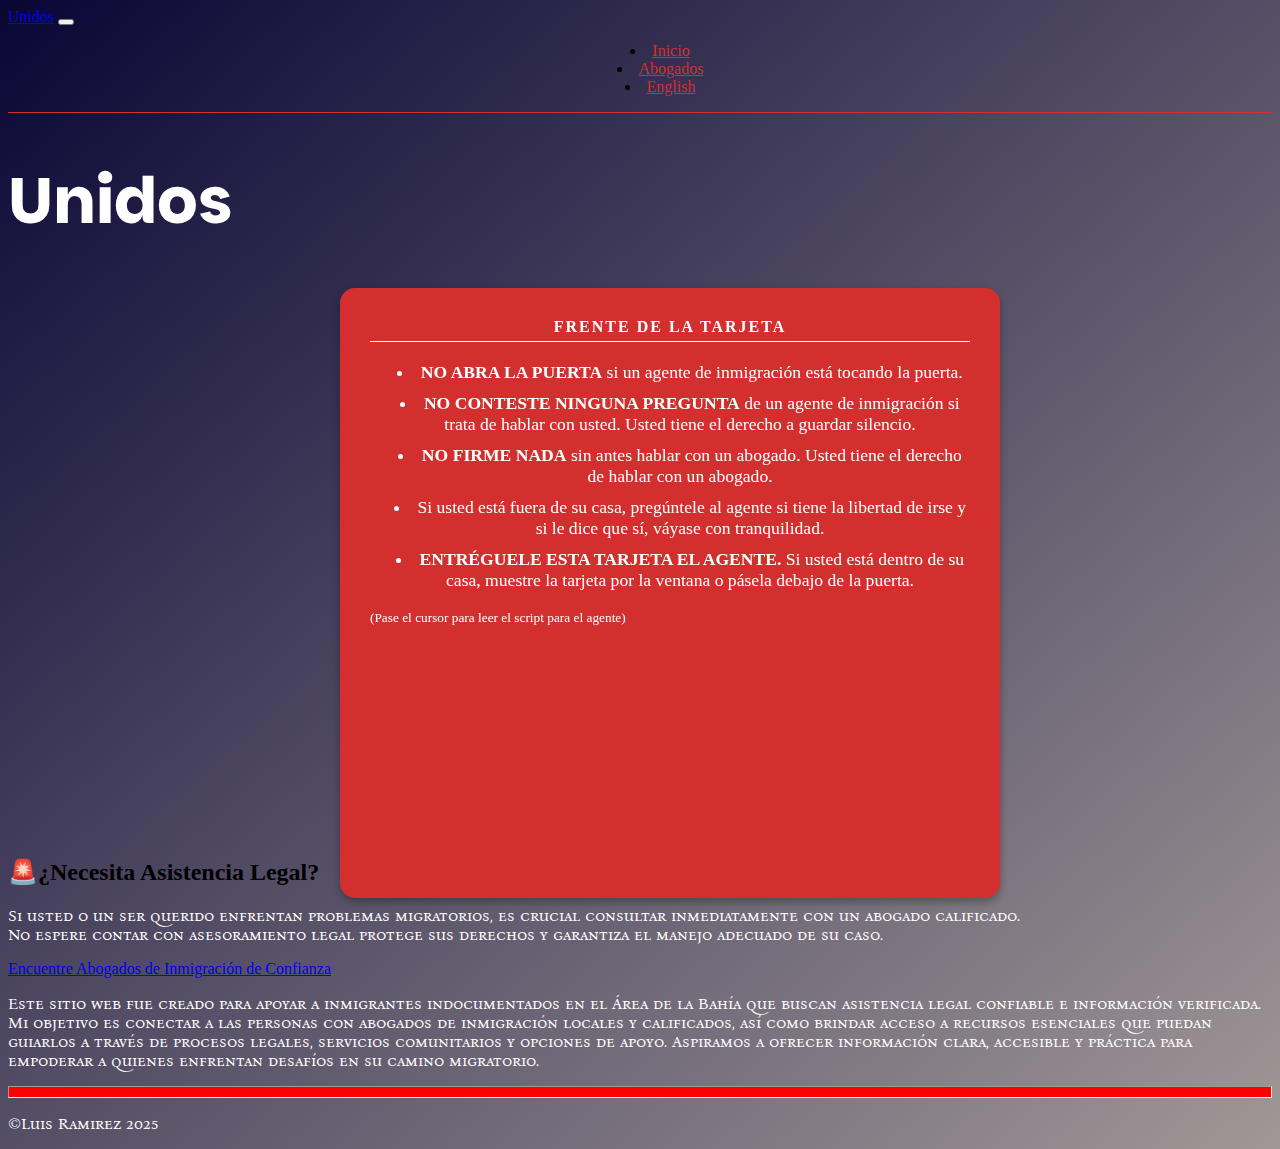
<file: indexSpanish.html>
<!doctype html>
<html lang="en">
  <head>
    <meta charset="UTF-8">
    <meta name="viewport" content="width=device-width, initial-scale=1.0">
    <title>Unidos</title>
    <link
      rel="stylesheet"
      href="https://cdnjs.cloudflare.com/ajax/libs/font-awesome/6.5.1/css/all.min.css"
      integrity="sha512-DTOQO9RWCH3ppGqcWaEA1BIZOC6xxalwEsw9c2QQeAIftl+Vegovlnee1c9QX4TctnWMn13TZye+giMm8e2LwA=="
      crossorigin="anonymous"
      referrerpolicy="no-referrer"
    >
    <link
      href="https://cdn.jsdelivr.net/npm/bootstrap@5.3.8/dist/css/bootstrap.min.css"
      rel="stylesheet"
      integrity="sha384-sRIl4kxILFvY47J16cr9ZwB07vP4J8+LH7qKQnuqkuIAvNWLzeN8tE5YBujZqJLB"
      crossorigin="anonymous"
    >

    <link rel="preconnect" href="https://fonts.googleapis.com">
    <link rel="preconnect" href="https://fonts.gstatic.com" crossorigin>
    <link
      href="https://fonts.googleapis.com/css2?family=Bona+Nova+SC:ital,wght@0,400;0,700;1,400&family=Parkinsans:wght@300..800&display=swap"
      rel="stylesheet"
    >

    <link rel="preconnect" href="https://fonts.googleapis.com">
    <link rel="preconnect" href="https://fonts.gstatic.com" crossorigin>
    <link
      href="https://fonts.googleapis.com/css2?family=Bona+Nova+SC:ital,wght@0,400;0,700;1,400&family=EB+Garamond:ital,wght@0,400..800;1,400..800&family=Parkinsans:wght@300..800&display=swap"
      rel="stylesheet"
    >

    <link rel="stylesheet" href="style.css">
  </head>

  <body>
    <header>
      <nav class="navbar navbar-expand-sm navbar-dark fixed-top">
        <a class="navbar-brand" href="#">Unidos</a>
        <button
          class="navbar-toggler"
          type="button"
          data-bs-toggle="collapse"
          data-bs-target="#navbarNav"
          aria-controls="navbarNav"
          aria-expanded="false"
          aria-label="Toggle navigation"
        >
          <span class="navbar-toggler-icon"></span>
        </button>
        <div class="collapse navbar-collapse" id="navbarNav">
          <ul class="navbar-nav me-auto">
            <li class="nav-item active">
              <a
                class="nav-link btn btn-sm btn-outline-secondary"
                href="indexSpanish.html"
                >Inicio</a
              >
            </li>
            <li class="nav-item">
              <a
                class="nav-link btn btn-sm btn-outline-secondary"
                href="lawyersSpanish.html"
                >Abogados</a
              >
            </li>
            <!-- <li class="nav-item">
              <a
                class="nav-link btn btn-sm btn-outline-secondary"
                href="resourcesSpanish.html"
                >Recursos</a
              >
            </li> -->

            <li class="nav-item">
              <a
                class="nav-link btn btn-sm btn-outline-secondary"
                href="index.html"
              >
                English
              </a>
            </li>
          </ul>
        </div>
      </nav>
    </header>
    <main class="container">
      <h1 class="text-center mb-2">Unidos</h1>

      <div class="flip-card">
        <div class="flip-card-inner">
          <div class="flip-card-front">
            <div class="card-header-text">Frente de la Tarjeta</div>
            <ul>
              <li>
                <strong>NO ABRA LA PUERTA</strong> si un agente de inmigración
                está tocando la puerta.
              </li>
              <li>
                <strong>NO CONTESTE NINGUNA PREGUNTA</strong> de un agente de
                inmigración si trata de hablar con usted. Usted tiene el derecho
                a guardar silencio.
              </li>
              <li>
                <strong>NO FIRME NADA</strong> sin antes hablar con un abogado.
                Usted tiene el derecho de hablar con un abogado.
              </li>
              <li>
                Si usted está fuera de su casa, pregúntele al agente si tiene la
                libertad de irse y si le dice que sí, váyase con tranquilidad.
              </li>
              <li>
                <strong>ENTRÉGUELE ESTA TARJETA EL AGENTE.</strong> Si usted
                está dentro de su casa, muestre la tarjeta por la ventana o
                pásela debajo de la puerta.
              </li>
            </ul>
            <div class="text-center mt-4">
              <small>(Pase el cursor para leer el script para el agente)</small>
            </div>
          </div>

          <div class="flip-card-back">
            <div class="card-header-text">Al Agente</div>
            <ul>
              <li>
                No deseo hablar con usted, responder sus preguntas ni firmar o
                entregarle ningún documento, conforme a mis derechos de la
                Quinta Enmienda de la Constitución de los Estados Unidos.
              </li>
              <li>
                No le doy permiso para entrar a mi hogar, conforme a mis
                derechos de la Cuarta Enmienda de la Constitución de los Estados
                Unidos, a menos que tenga una orden de registro firmada por un
                juez o magistrado, con mi nombre, y que la deslice por debajo de
                la puerta.
              </li>
              <li>
                No le doy permiso para registrar ninguna de mis pertenencias,
                conforme a mis derechos de la Cuarta Enmienda.
              </li>
              <li>Elijo ejercer mis derechos constitucionales.</li>
            </ul>
          </div>
        </div>
      </div>

      <div class="row mt-5 mb-5 lawyer-guidance text-center">
        <div class="col-12">
          <h2>
            🚨¿Necesita Asistencia
            Legal?
          </h2>
          <p class="lead">
            Si usted o un ser querido enfrentan problemas migratorios, es
            crucial consultar inmediatamente con un abogado calificado.
            <br>
            No espere contar con asesoramiento legal protege sus derechos y
            garantiza el manejo adecuado de su caso.
          </p>
          <a href="lawyersSpanish.html" class="btn btn-lg btn-danger shadow-sm">
            <i class="fa-solid fa-scale-balanced"></i> Encuentre Abogados de
            Inmigración de Confianza
          </a>
        </div>
      </div>

      <div class="row mt-5">
        <div class="col">
          <p class="description text-center">
            Este sitio web fue creado para apoyar a inmigrantes indocumentados
            en el Área de la Bahía que buscan asistencia legal confiable e
            información verificada. Mi objetivo es conectar a las personas con
            abogados de inmigración locales y calificados, así como brindar
            acceso a recursos esenciales que puedan guiarlos a través de
            procesos legales, servicios comunitarios y opciones de apoyo.
            Aspiramos a ofrecer información clara, accesible y práctica para
            empoderar a quienes enfrentan desafíos en su camino migratorio.
          </p>
        </div>
      </div>
    </main>
    <hr>
    <footer class="text-center">
      <p>©Luis Ramirez 2025</p>
    </footer>
    <script
      src="https://cdn.jsdelivr.net/npm/bootstrap@5.3.3/dist/js/bootstrap.bundle.min.js"
      integrity="sha384-YvpcrYf0tY3lHB60NNkmXc5s9fDVZLESaAA55NDzOxhy9GkcIdslK1eN7N6jIeHz"
      crossorigin="anonymous"
    ></script>
    <script src="script.js"></script>
  </body>
</html>
</file>
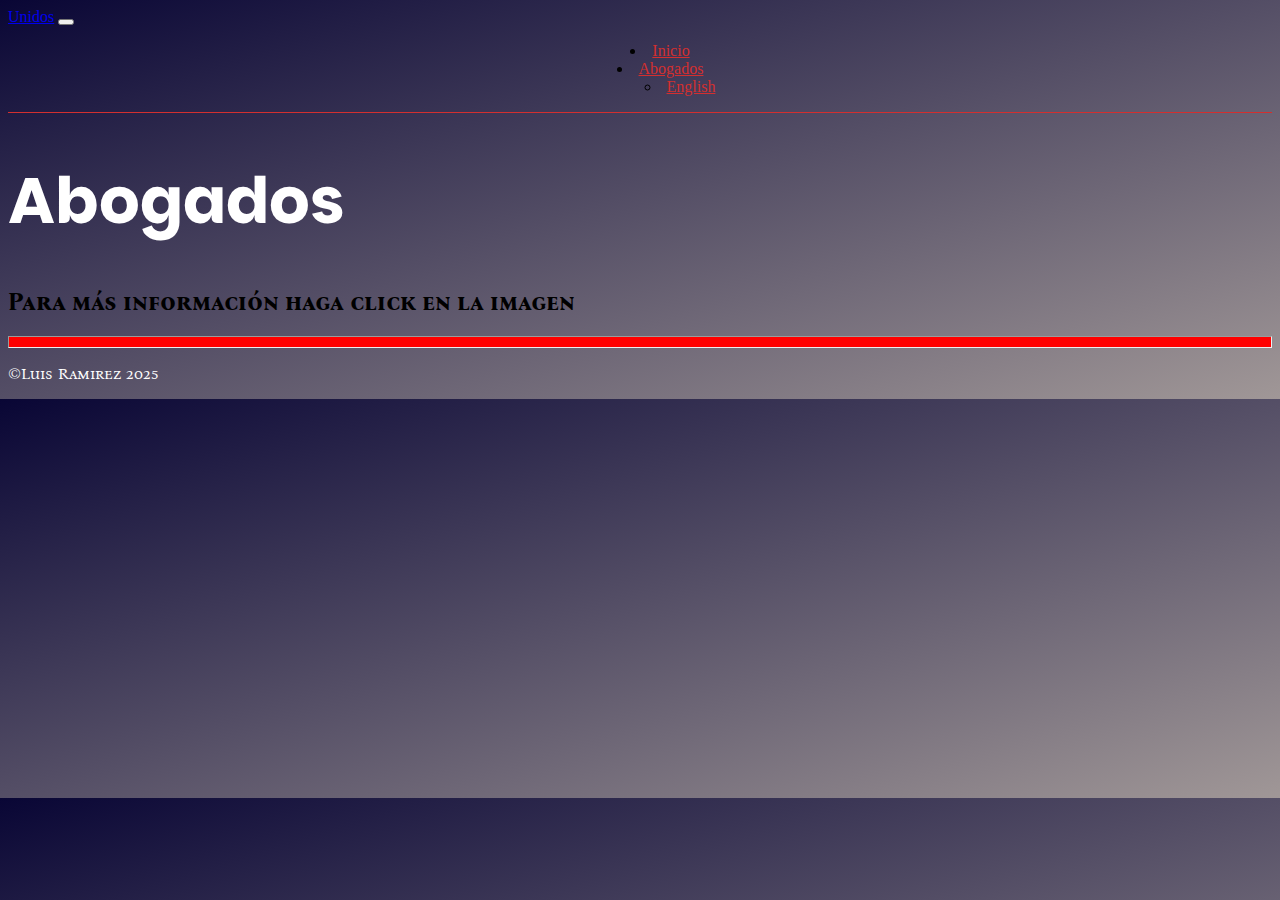
<file: lawyersSpanish.html>
<!DOCTYPE html>
<html lang="en">
<head>
    <meta charset="UTF-8">
    <meta name="viewport" content="width=device-width, initial-scale=1.0">
    <title>Unidos</title>
    <link
      rel="stylesheet"
      href="https://cdnjs.cloudflare.com/ajax/libs/font-awesome/6.5.1/css/all.min.css"
      integrity="sha512-DTOQO9RWCH3ppGqcWaEA1BIZOC6xxalwEsw9c2QQeAIftl+Vegovlnee1c9QX4TctnWMn13TZye+giMm8e2LwA=="
      crossorigin="anonymous"
      referrerpolicy="no-referrer"
    />
    <link
      href="https://cdn.jsdelivr.net/npm/bootstrap@5.3.8/dist/css/bootstrap.min.css"
      rel="stylesheet"
      integrity="sha384-sRIl4kxILFvY47J16cr9ZwB07vP4J8+LH7qKQnuqkuIAvNWLzeN8tE5YBujZqJLB"
      crossorigin="anonymous"
    />
    <link rel="preconnect" href="https://fonts.googleapis.com">
    <link rel="preconnect" href="https://fonts.gstatic.com" crossorigin>
    <link href="https://fonts.googleapis.com/css2?family=Bona+Nova+SC:ital,wght@0,400;0,700;1,400&family=Parkinsans:wght@300..800&display=swap" rel="stylesheet">

    <link rel="preconnect" href="https://fonts.googleapis.com">
    <link rel="preconnect" href="https://fonts.gstatic.com" crossorigin>
    <link href="https://fonts.googleapis.com/css2?family=Bona+Nova+SC:ital,wght@0,400;0,700;1,400&family=EB+Garamond:ital,wght@0,400..800;1,400..800&family=Parkinsans:wght@300..800&display=swap" rel="stylesheet">

    <link rel="stylesheet" href="style.css" />
  </head>
</head>
<body class="lawyers">
     <header>
      <nav class="navbar navbar-expand-sm navbar-light">
        <a class="navbar-brand" href="indexSpanish.html">Unidos</a>
        <button
          class="navbar-toggler"
          type="button"
          data-bs-toggle="collapse"
          data-bs-target="#navbarNav"
          aria-controls="navbarNav"
          aria-expanded="false"
          aria-label="Toggle navigation"
        >
          <span class="navbar-toggler-icon"></span>
        </button>
        <div class="collapse navbar-collapse" id="navbarNav">
          <ul class="navbar-nav">
            <li class="nav-item active">
              <a class="nav-link btn btn-sm btn-outline-secondary" href="indexSpanish.html">Inicio</a>
            </li>
            <li class="nav-item">
              <a class="nav-link btn btn-sm btn-outline-secondary" href="lawyersSpanish.html">Abogados</a>
            </li>
            <!-- <li class="nav-item">
              <a class="nav-link btn btn-sm btn-outline-secondary" href="resourcesSpanish.html">Recursos</a>
            </li> -->
            <ul class="navbar-nav">
      <li class="nav-item">
        <a class="nav-link btn btn-sm btn-outline-secondary" href="lawyers.html">
          English
        </a>
      </li>
    </ul>
        </div>
      </nav>
    </header>
    <main>
        <div class="row">
    <h1 class="text-center">Abogados</h1>
    <h2 class="text-center text-secondary hint">Para más información haga click en la imagen</h2>
    </div>
    <main class="container-fluid tables d-flex justify-content-center align-items-center">
      <div class="row g-3" id="contacts"></div>
    </main>
    </main>
      <hr>
      <footer class="text-center">
      <p>©Luis Ramirez 2025</p>
    </footer>
     <script
      src="https://cdn.jsdelivr.net/npm/bootstrap@5.3.3/dist/js/bootstrap.bundle.min.js"
      integrity="sha384-YvpcrYf0tY3lHB60NNkmXc5s9fDVZLESaAA55NDzOxhy9GkcIdslK1eN7N6jIeHz"
      crossorigin="anonymous"
    ></script>
    <script src="scriptSpanish.js"></script>
</body>
</html>
</file>
<file: style.css>
body {
  background: linear-gradient(to bottom right, #090635, #a09797);
}

p,
h1 {
  color: rgb(255, 255, 255);
}
h1{
  font-family: "Parkinsans", sans-serif;
  font-size: 4rem;
}

h5, h4{
  font-family: "Parkinsans", sans-serif;
}

p{
  font-family: "Bona Nova SC", serif;
}
.language {
  color: black;
}
.description {
  color: white;
}

main.container {
  background-color: transparent;
  background-image: none;
}

.navbar {
  background-color: transparent;
  border-bottom: 1px solid #d32f2f;
}

.navbar-nav .nav-link {
  color: #d32f2f;
}

.btn-outline-secondary {
  color: #d32f2f;
  border-color: #d32f2f;
}

.btn-outline-secondary:hover {
  background-color: #e65100;
  color: white;
}

ul {
  text-align: center;
  list-style-position: inside;
}

.card {
  max-width: 800px;
  background-color: #d32f2f;
}

.card, .list-view {
  background-color: white;
}

.card-text{
  color:black;
}

.name, .language, .rating{
  color:red;
}


.flip-card {
  background-color: transparent;
  width: 100%;
  max-width: 600px;
  height: 550px;
  perspective: 1000px;
  margin: 0 auto;
}

.flip-card-inner {
  position: relative;
  width: 100%;
  height: 100%;
  text-align: left;
  transition: transform 0.8s;
  transform-style: preserve-3d;
}

.flip-card:hover .flip-card-inner {
  transform: rotateY(180deg);
}

.flip-card-front,
.flip-card-back {
  position: absolute;
  width: 100%;
  height: 100%;
  backface-visibility: hidden;
  border-radius: 15px;
  padding: 30px;
  box-shadow: 0 4px 8px rgba(0, 0, 0, 0.3);
  color: white;
  background-color: #d32f2f;
  overflow-y: auto;
}

.flip-card-front {
  z-index: 2;
}

.flip-card-back {
  transform: rotateY(180deg);
}

.flip-card ul {
  padding-left: 20px;
  font-size: 1.1rem;
}
.flip-card li {
  margin-bottom: 10px;
}
.card-header-text {
  text-transform: uppercase;
  letter-spacing: 2px;
  border-bottom: 1px solid rgb(255, 255, 255);
  margin-bottom: 20px;
  padding-bottom: 5px;
  font-weight: bold;
  text-align: center;
}

.img-container {
  aspect-ratio: 4/4;
  overflow: hidden;
}

hr{
  color:red;
  background-color: red;
  height: 10px;
}

.hint{
  font-size: 1.5rem;
  font-family: "Bona Nova SC", serif;
}
</file>
